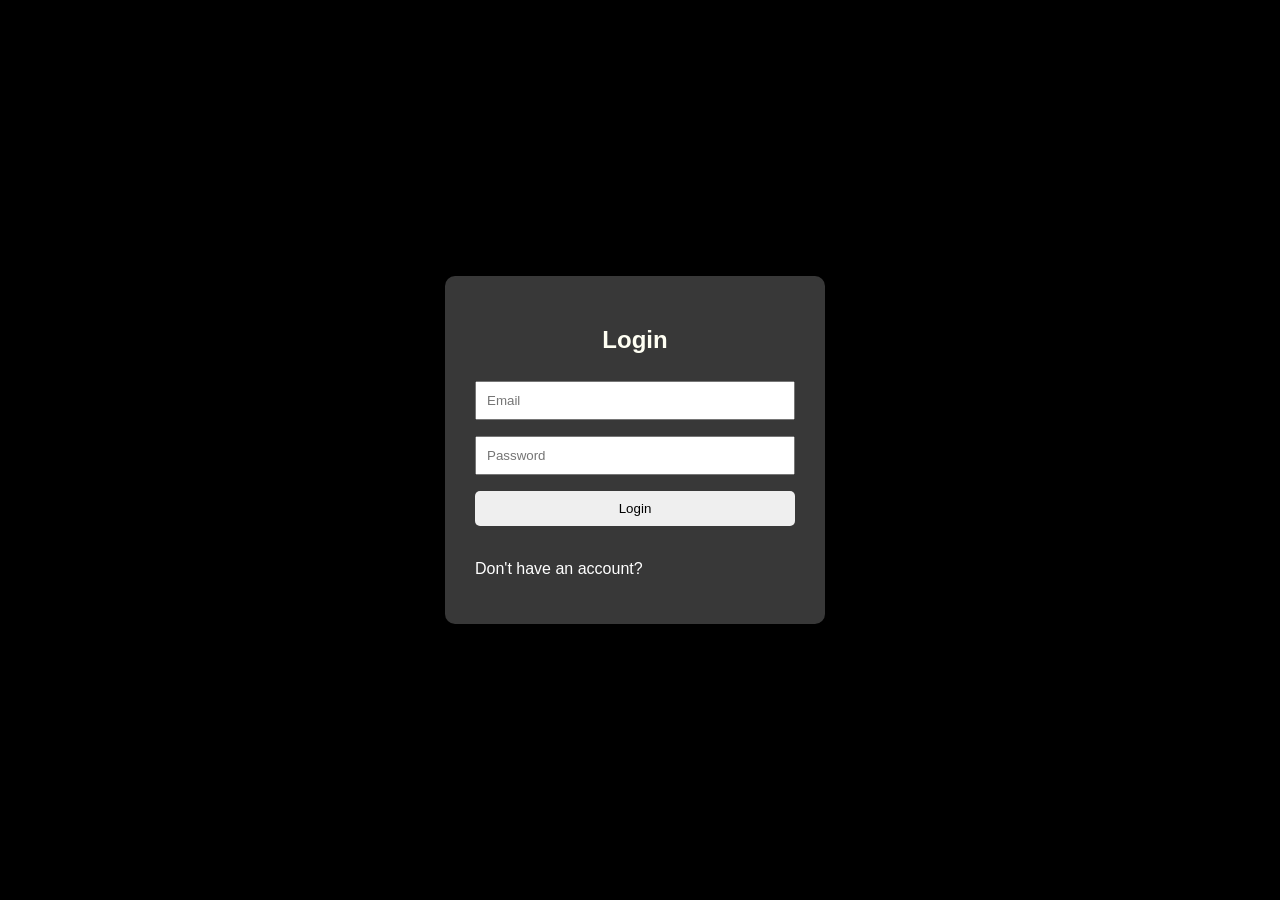
<file: frontend/index.html>
<!doctype html>
<html lang="en">
  <head>
    <meta charset="UTF-8" />
    <meta name="viewport" content="width=device-width, initial-scale=1.0" />
    <title>Login System</title>
    <link rel="stylesheet" href="style.css" />
  </head>
  <body>
    <div class="container">
      <h2>Login</h2>

      <input type="email" id="email" placeholder="Email" />
      <input type="password" id="password" placeholder="Password" />

      <button onclick="login()">Login</button><br>
      <p id="message"></p>
      <br>
      <a href="register.html">Don't have an account?</p>
    </div>

    <script src="app.js"></script>
  </body>
</html>
</file>
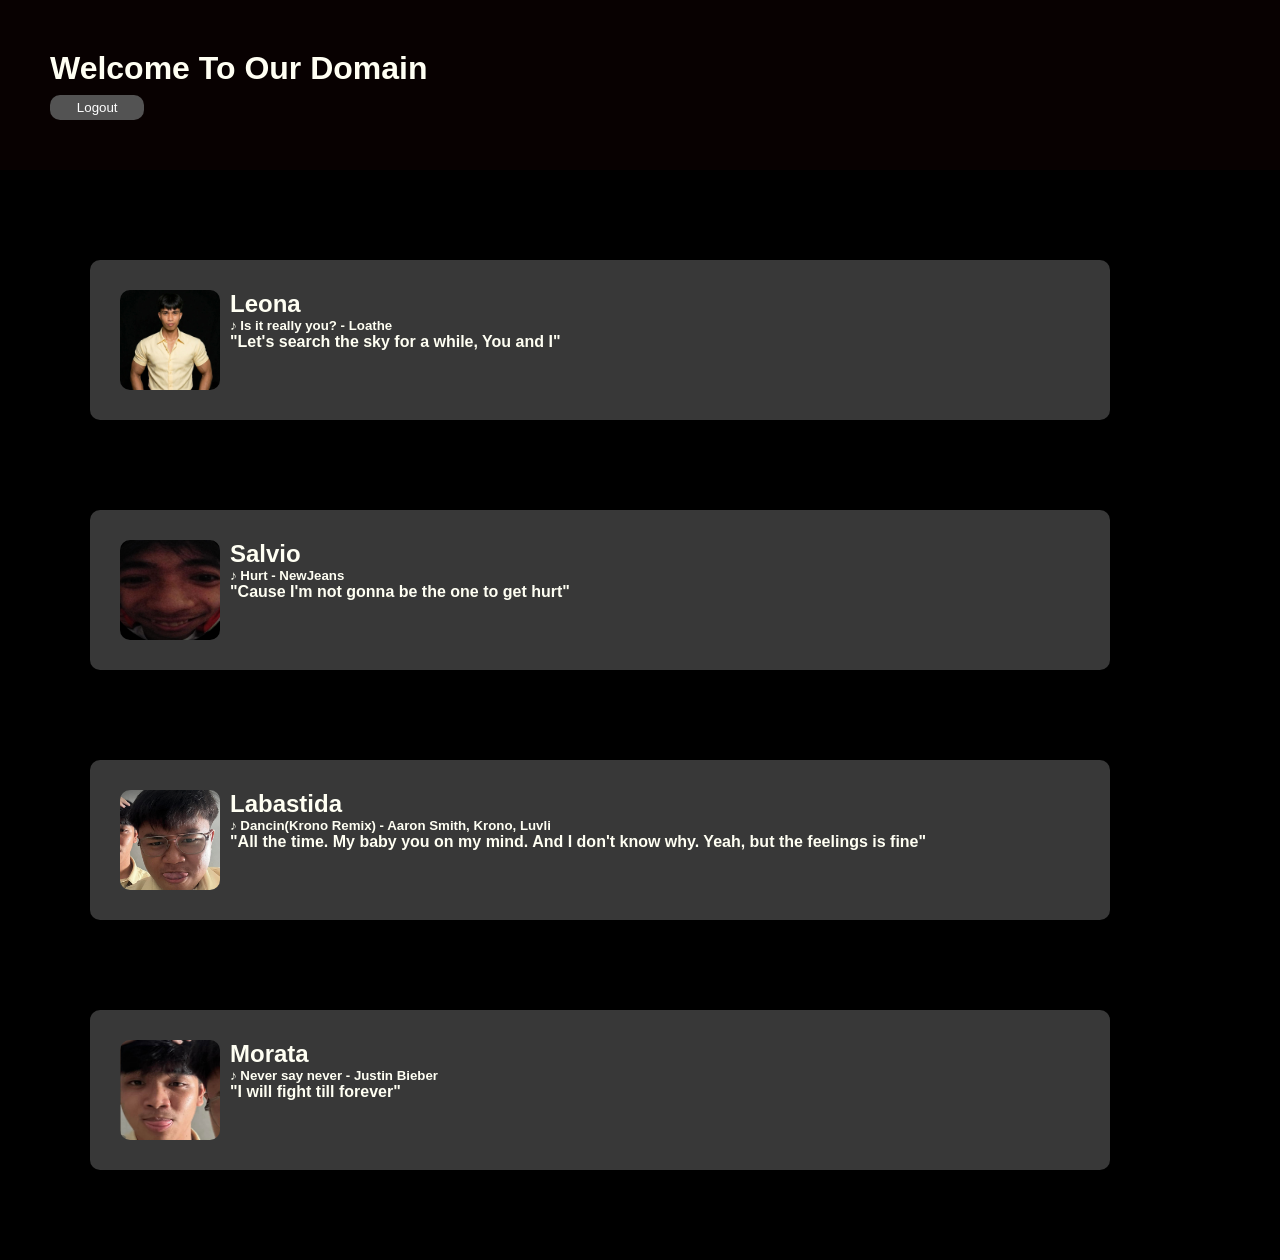
<file: frontend/dashboard.html>
<!doctype html>
<html lang="en">
  <head>
    <meta charset="UTF-8" />
    <meta name="viewport" content="width=device-width, initial-scale=1.0" />
    <title>Dashboard</title>
    <link rel="stylesheet" href="styledash.css">
  </head>
<body>
    <header>
        <h1>Welcome To Our Domain</h1>
        <button onclick="logout()">Logout</button>
    </header>

    <section class="bod">
        <div class="leona">
            <img class="pic" src="images/leona.jpg" width="100" height="100">
            <texts>
                <h1>Leona</h1>
                <dl>
                    <dt><h5>♪ Is it really you? - Loathe</h5></dt>
                    <dd><h4>"Let's search the sky for a while, You and I"
                    </h4></dd>
                </dl>
            </texts>
        </div>

        <div class="salvio">
            <img class="pic" src="images/darryl.jpg" width="100" height="100">
            <texts>
                <h1>Salvio</h1>
                <dl>
                    <dt><h5>♪ Hurt - NewJeans</h5></dt>
                    <dd><h4>"Cause I'm not gonna be the one to get hurt"</h4></dd>
                </dl>
            </texts>
        </div>

        <div class="jay">
            <img class="pic" src="images/jay.png" width="100" height="100">
            <texts>
                <h1>Labastida</h1>
                <dl>
                    <dt><h5>♪ Dancin(Krono Remix) - Aaron Smith, Krono, Luvli</h5></dt>
                    <dd><h4>"All the time. My baby you on my mind. And I don't know why. Yeah, but the feelings is fine"</h4></dd>
                </dl>
            </texts>
        </div>

        <div class="jet">
            <img class="pic" src="images/jet.png" width="100" height="100">
            <texts>
                <h1>Morata</h1>
                <dl>
                    <dt><h5>♪ Never say never - Justin Bieber</h5></dt>
                    <dd><h4>"I will fight till forever"</h4></dd>
                </dl>
            </texts>
        </div>
    </section>

  <script>
  function logout() {
      localStorage.removeItem("token");
      window.location.href = "index.html";
  }
   </script>
</body>
</html>
</file>
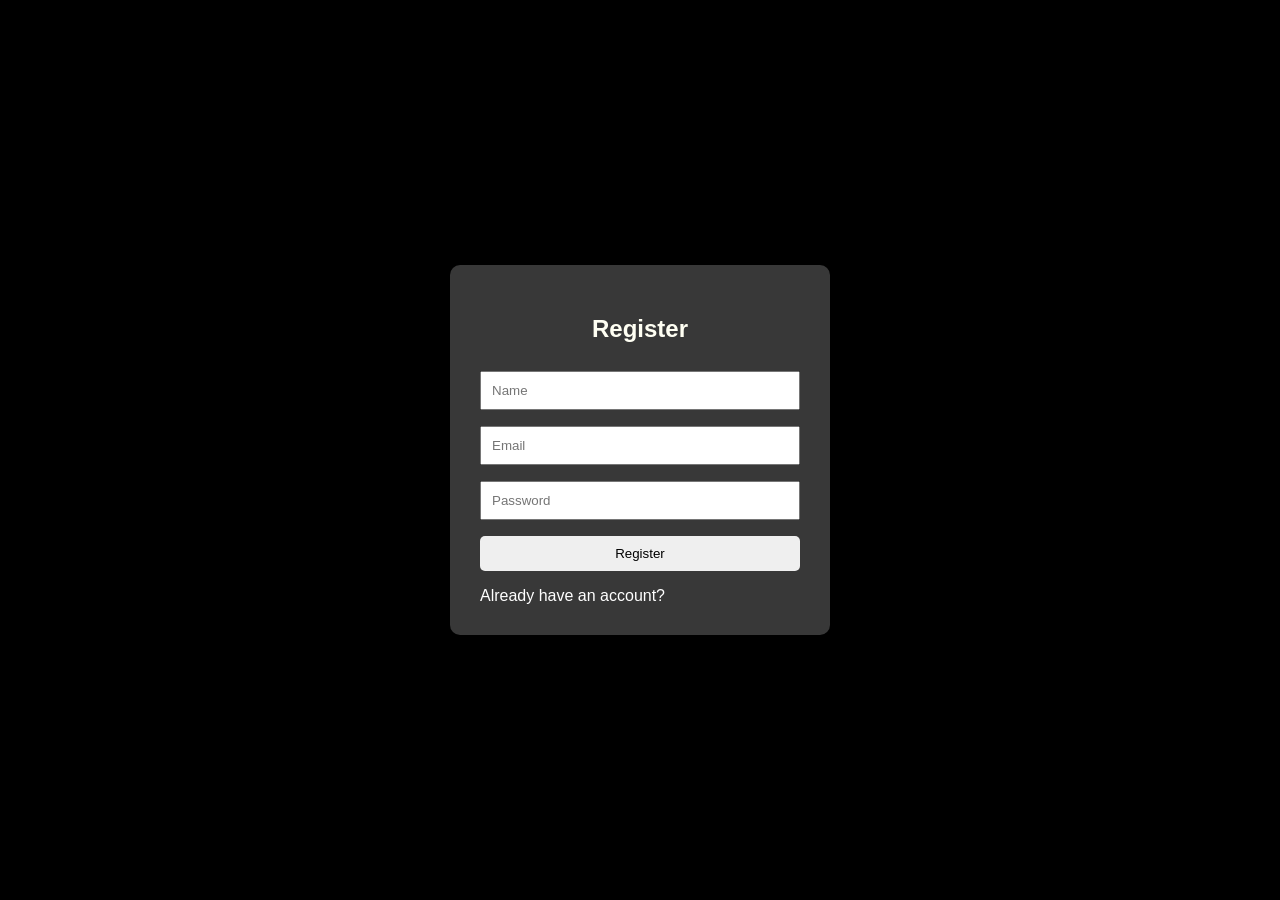
<file: frontend/register.html>
<!doctype html>
<html lang="en">
  <head>
    <meta charset="UTF-8" />
    <meta name="viewport" content="width=device-width, initial-scale=1.0" />
    <title>Login System</title>
    <link rel="stylesheet" href="style.css" />
  </head>
  <body>
    <div class="container">
      <h2>Register</h2>

      <input type="text" id="name" placeholder="Name" />
      <input type="email" id="email" placeholder="Email" />
      <input type="password" id="password" placeholder="Password" />
      
      <button onclick="register()">Register</button>

      <p id="message"></p>

      <a href="index.html">Already have an account?</a>

      
    </div>

    <script src="app.js"></script>
  </body>
</html>
</file>
<file: frontend/style.css>
body {
    font-family: Arial, sans-serif;
    background: #080101;
    display: flex;
    justify-content: center;
    align-items: center;
    height: 100vh;
    margin: 0;
    gap: 10px;

    background-image: url('https://media2.giphy.com/media/v1.Y2lkPTc5MGI3NjExcnYxY3MybTN4dnk5NGEyNWRhOXBkNHQyMG94cGg0bTVsZWcwMTdhNyZlcD12MV9pbnRlcm5hbF9naWZfYnlfaWQmY3Q9Zw/LLYMoDblVhhjvjRBtj/giphy.gif');
    background-size: cover;
    background-color: black;
  }
  
  .container {
    background: rgb(56, 56, 56);
    color: #fffff3;
    padding: 30px;
    width: 320px;
    border-radius: 10px;
    box-shadow: 0 0 10px rgba(0, 0, 0, 0.1);
  }
  
  h2 {
    text-align: center;
  }
  
  input {
    width: 100%;
    padding: 10px;
    margin: 8px 0;
    box-sizing: border-box;
  }
  
  button {
    width: 100%;
    padding: 10px;
    margin-top: 8px;
    cursor: pointer;
    border-radius: 5px;
    border: none;
    transition: 0.5s;
  }
  
  button:hover {
    transition: 0.5s;
    transform: scale(1.04);
    color: white;
    background-color: rgb(139, 139, 212);
  }
  
  #message {
    margin-top: 15px;
    text-align: center;
  }
  
  /* .dashback{
    background-color: rgb(140, 158, 173);
    
  } */
  
  .dashdiv{
    background: rgb(56, 56, 56);
    color: #fffff3;
    padding: 30px;
    width: 320px;
    border-radius: 10px;
    box-shadow: 0 0 10px rgba(0, 0, 0, 0.185);
  }
  
  .pfp{
    width: 150px;
    height: 150px;
    border-radius: 50%;
    /* object-fit: cover; */
    transition: 0.5s;
  }

  
  a{
    color: white;
    transition: 0.5s;
    text-decoration: none;
  }
  
  a:hover{
    color: rgb(87, 250, 81);
  }

  .head{
    padding: 0;
    margin: 0;
    background-color: #fffff3;
  }
</file>
<file: frontend/styledash.css>
*{
    padding: 0px;
    margin: 0px;
    font-family: Arial, sans-serif;
}
header {
    margin: 0px;
    padding: 50px;
    font-family: Arial, sans-serif;
    background: #080101;
    color: #fffff3;
    justify-content: center;
    align-items: center;
  }

body {
  background-image: url('https://media2.giphy.com/media/v1.Y2lkPTc5MGI3NjExcnYxY3MybTN4dnk5NGEyNWRhOXBkNHQyMG94cGg0bTVsZWcwMTdhNyZlcD12MV9pbnRlcm5hbF9naWZfYnlfaWQmY3Q9Zw/LLYMoDblVhhjvjRBtj/giphy.gif');
  background-size: cover;
  background-color: black;
}   

  button {
    width: 8%;
    padding: 5px;
    margin-top: 8px;
    cursor: pointer;
    transition: 0.5s;
    border-radius: 10px;
    border: none;
    color: white;
    background-color: #535353;
  }
  
  button:hover {
    transition: 0.5s;
    transform: scale(1.04);
    background-color: rgb(196, 65, 65);
  }



  .leona {
    font-family: Arial, sans-serif;
    background: rgb(56, 56, 56);
    color: #fffff3;
    padding: 30px;
    margin: 90px;
    border-radius: 10px;
    display: flex;
    gap: 10px;
    max-width: 75%;
    transition: 0.5s;
  }

  .leona:hover{
    transition: 0.5s;
    background-color: rgb(56, 112, 45);
    transform: scale(1.02);
    
  }

  .salvio {
    font-family: Arial, sans-serif;
    background: rgb(56, 56, 56);
    color: #fffff3;
    padding: 30px;
    margin: 90px;
    border-radius: 10px;
    display: flex;
    gap: 10px;
    max-width: 75%;
    transition: 0.5s;
  }

  .salvio:hover{
    transition: 0.5s;
    background-color: rgb(56, 98, 145);
    transform: scale(1.02);
    
  }

  .jay {
    font-family: Arial, sans-serif;
    background: rgb(56, 56, 56);
    color: #fffff3;
    padding: 30px;
    margin: 90px;
    border-radius: 10px;
    display: flex;
    gap: 10px;
    max-width: 75%;
    transition: 0.5s;
  }

  .jay:hover{
    transition: 0.5s;
    background-color: rgb(118, 119, 61);
    transform: scale(1.02);
    
  }

  .jet {
    font-family: Arial, sans-serif;
    background: rgb(56, 56, 56);
    color: #fffff3;
    padding: 30px;
    margin: 90px;
    border-radius: 10px;
    display: flex;
    gap: 10px;
    max-width: 75%;
    transition: 0.5s;
  }

  .jet:hover{
    transition: 0.5s;
    background-color: rgb(124, 44, 44);
    transform: scale(1.02);
    
  }

  .pic{
    border-radius: 10px;
  }
</file>
